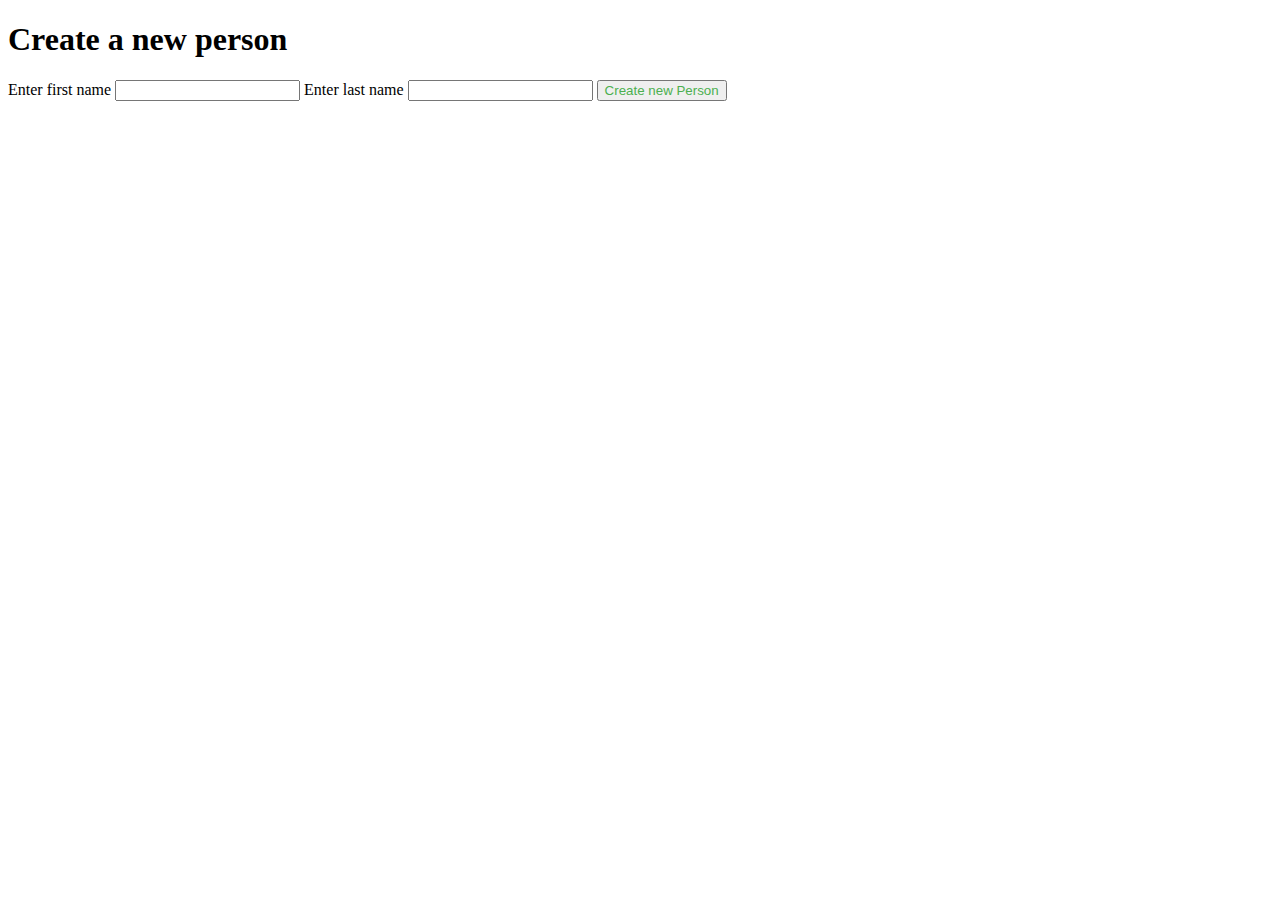
<file: src/main/resources/templates/home/create.html>
<!DOCTYPE html>
<html lang="en">
<head>
    <meta charset="UTF-8">
    <title>Title</title>
</head>
<body>
    <h1>Create a new person</h1>

    <form action="/create" method="post">
        <label>Enter first name</label>
        <input type="text" name="first_name"/>
        <label>Enter last name</label>
        <input type="text" name="last_name"/>
        <input type="submit" value="Create new Person" style="color: #4CAF50"/>
    </form>
</body>
</html>
</file>
